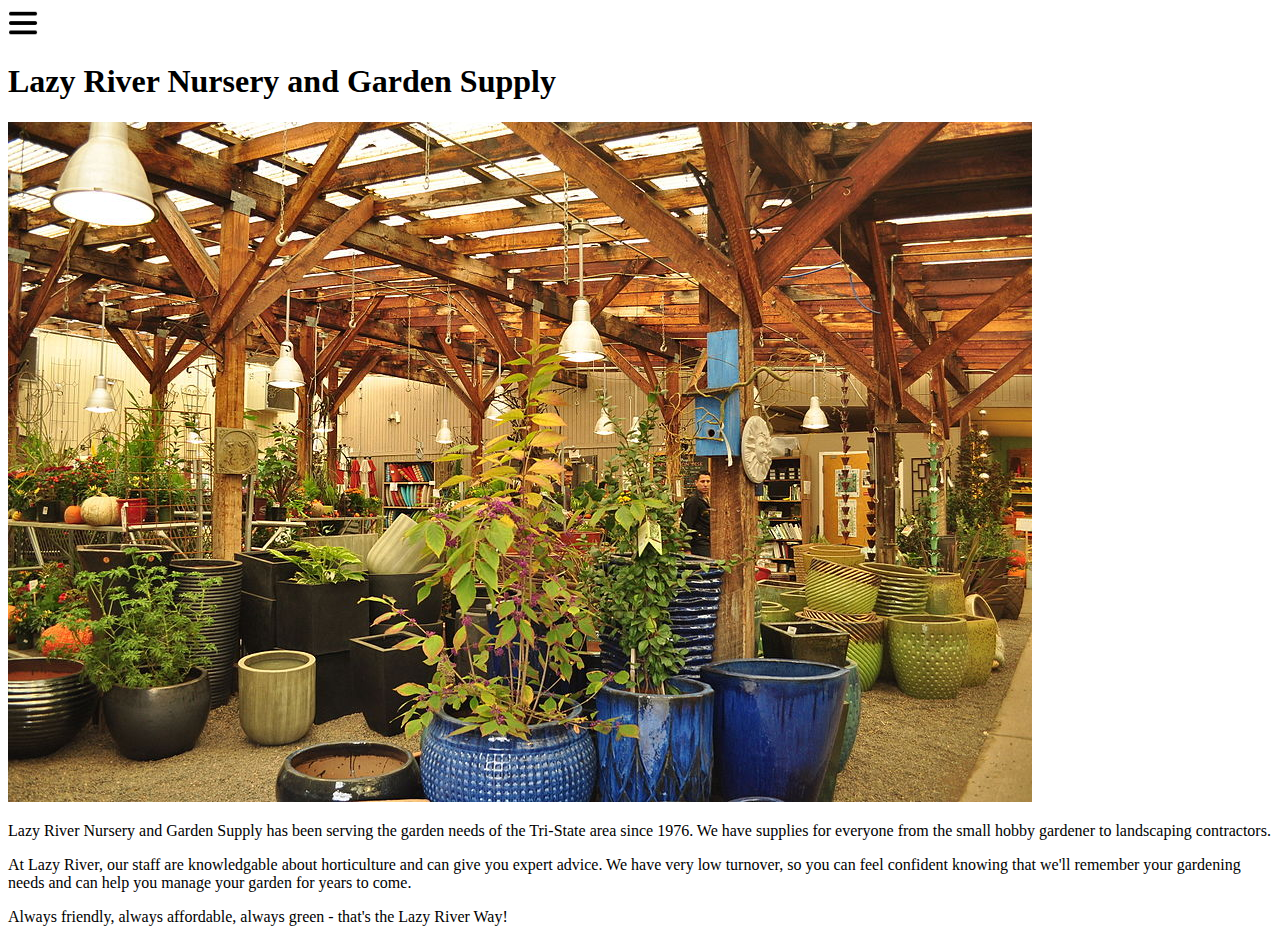
<file: index.html>
<!DOCTYPE html>
<html lang="en">
<head>
    <meta charset="UTF-8">
    <meta http-equiv="X-UA-Compatible" content="IE=edge">
    <meta name="viewport" content="width=device-width, initial-scale=1.0">
    <title>Document</title>
    <link rel="stylesheet" href="style.css">
    <script src="functions.js"></script>
</head>
<body>


    <div id="mySidenav" class="sidenav">
        <a href="javascript:void(0)" class="closebtn" onclick="closeNav()">&times;</a>
            <a href="index.html">Home</a>
            <a href="in-stock.html">In Stock</a>
            <a href="info.html">Info</a>
    </div>
    
    <!-- Use any element to open the sidenav -->
   <img class="smallimg" src="starter_files/images/menuopen.png" onclick="openNav()">

    <!-- Name -->
    <h1>Lazy River Nursery and Garden Supply</h1>

    <!-- Image -->
    <img src="starter_files/images/store-interior.jpg" alt="Picture of store-interior">


    <div>
        <p>Lazy River Nursery and Garden Supply has been serving the garden needs of the Tri-State area since 1976. We have
        supplies for everyone from the small hobby gardener to landscaping contractors.</p>
        <p>At Lazy River, our staff are knowledgable about horticulture and can give you expert advice. We have very low turnover,
            so you can feel confident knowing that we'll remember your gardening needs and can help you manage your garden for years
            to come. </p>
        <p>Always friendly, always affordable, always green - that's the Lazy River Way!</p>
    </div>
</body>
</html>
</file>
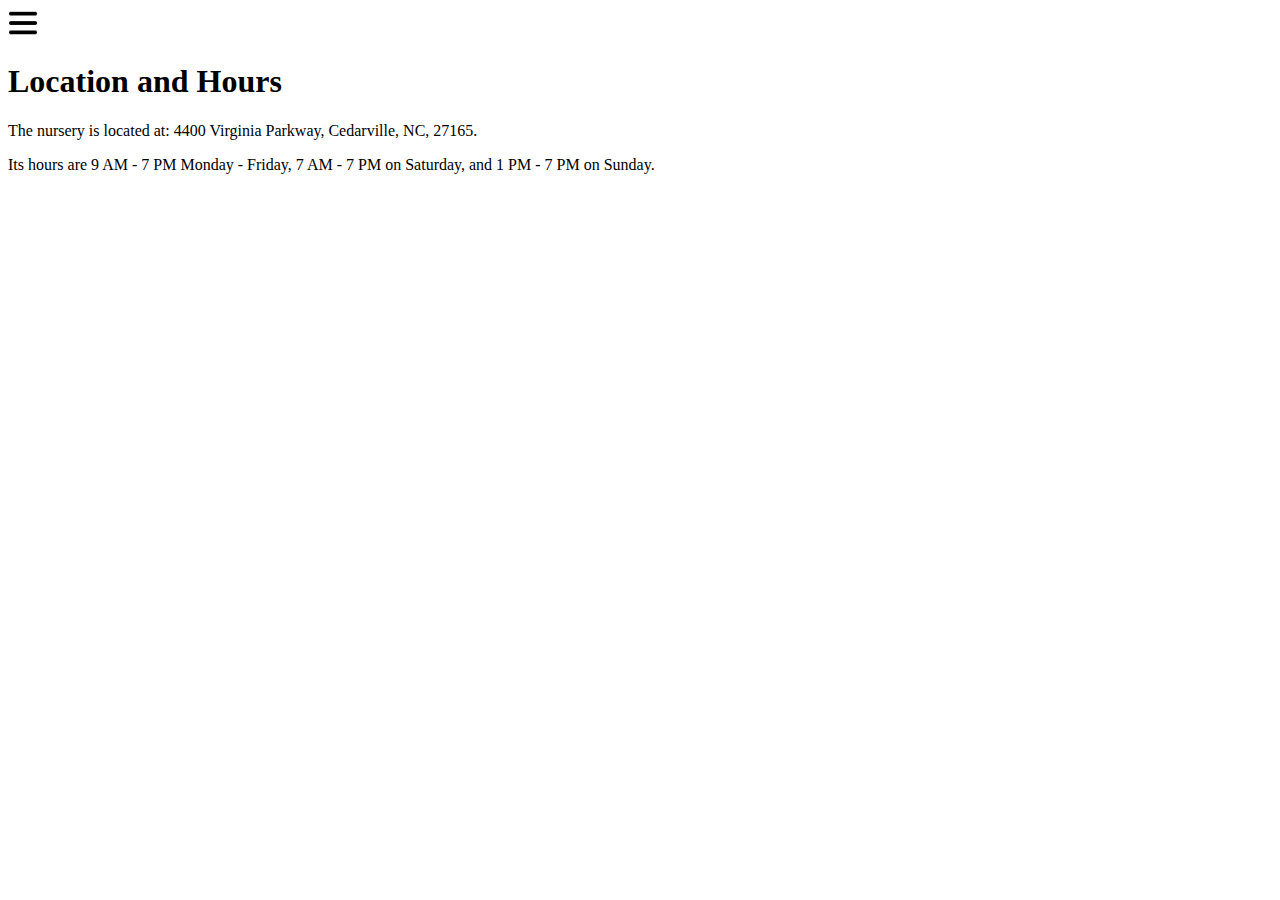
<file: info.html>
<!DOCTYPE html>
<html lang="en">
<head>
    <meta charset="UTF-8">
    <meta http-equiv="X-UA-Compatible" content="IE=edge">
    <meta name="viewport" content="width=device-width, initial-scale=1.0">
    <title>Document</title>
    <link rel="stylesheet" href="style.css">
    <script src="functions.js"></script>
    </head>
    
    <body>
    
    
        <div id="mySidenav" class="sidenav">
            <a href="javascript:void(0)" class="closebtn" onclick="closeNav()">&times;</a>
            <a href="index.html">Home</a>
            <a href="in-stock.html">In Stock</a>
            <a href="info.html">Info</a>
        </div>
    
        <!-- Use any element to open the sidenav -->
        <img class="smallimg" src="starter_files/images/menuopen.png" onclick="openNav()">
    <h1>Location and Hours</h1>

    <!-- Info -->
    <div>
        <p>The nursery is located at: 4400 Virginia Parkway, Cedarville, NC, 27165.</p>
        <p>Its hours are 9 AM - 7 PM Monday - Friday, 7 AM - 7 PM on Saturday, and 1 PM - 7 PM on Sunday.</p>
    </div>
</body>
</html>
</file>
<file: style.css>
/* The side navigation menu */
.sidenav {
    height: 100%;
    /* 100% Full-height */
    width: 0;
    /* 0 width - change this with JavaScript */
    position: fixed;
    /* Stay in place */
    z-index: 1;
    /* Stay on top */
    top: 0;
    /* Stay at the top */
    left: 0;
    background-color: #111;
    /* Black*/
    overflow-x: hidden;
    /* Disable horizontal scroll */
    padding-top: 60px;
    /* Place content 60px from the top */
    transition: 0.5s;
    /* 0.5 second transition effect to slide in the sidenav */
}

/* The navigation menu links */
.sidenav a {
    padding: 8px 8px 8px 32px;
    text-decoration: none;
    font-size: 25px;
    color: #818181;
    display: block;
    transition: 0.3s;
}

/* When you mouse over the navigation links, change their color */
.sidenav a:hover {
    color: #f1f1f1;
}

/* Position and style the close button (top right corner) */
.sidenav .closebtn {
    position: absolute;
    top: 0;
    right: 25px;
    font-size: 36px;
    margin-left: 50px;
}

/* Style page content - use this if you want to push the page content to the right when you open the side navigation */
#main {
    transition: margin-left .5s;
    padding: 20px;
}

/* On smaller screens, where height is less than 450px, change the style of the sidenav (less padding and a smaller font size) */
@media screen and (max-height: 450px) {
    .sidenav {
        padding-top: 15px;
    }

    .sidenav a {
        font-size: 18px;
    }
}

.smallimg {
    height:30px;
    width: 30px;
    cursor: pointer;
}
</file>
